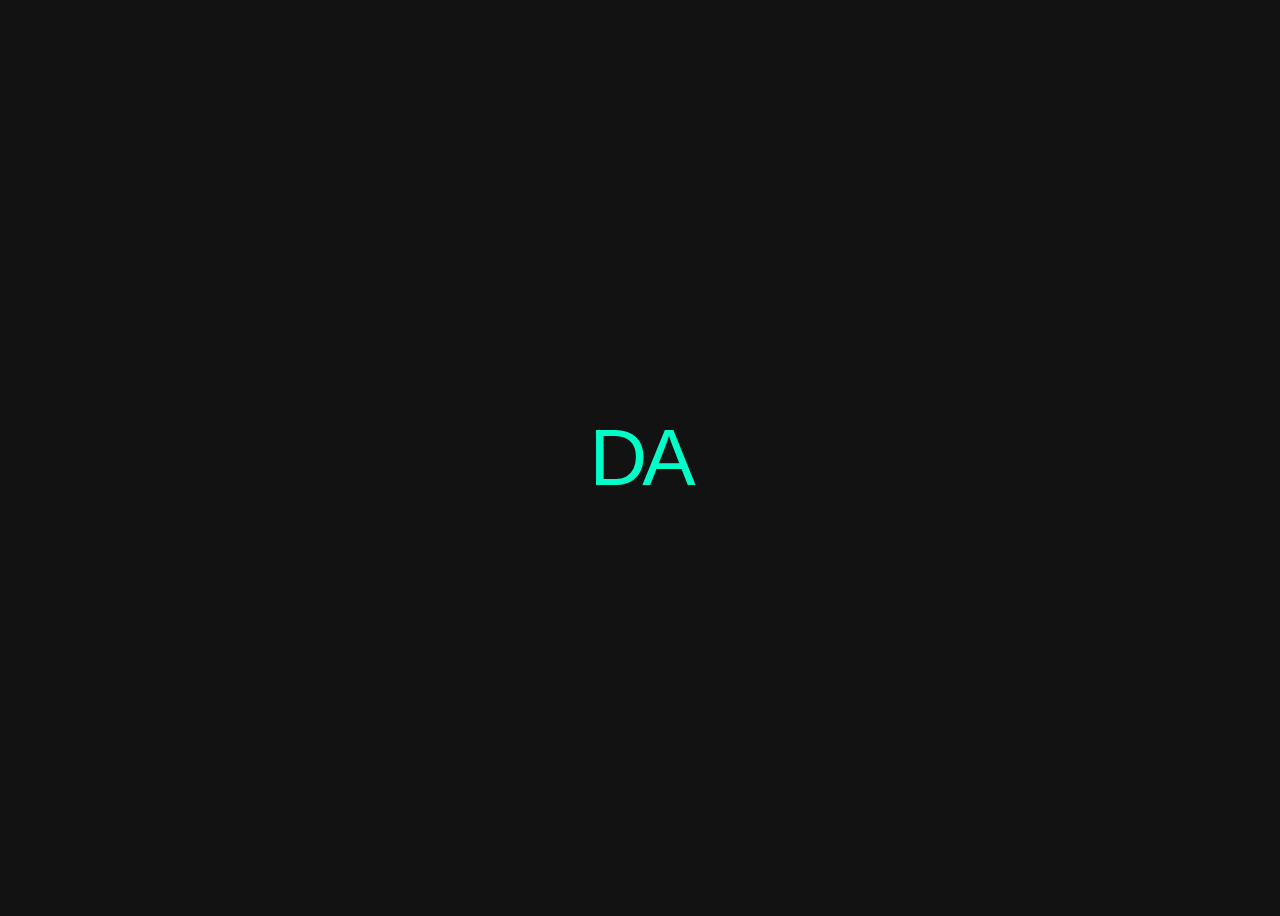
<file: logo.html>
<!DOCTYPE html>
<html lang="uz">
<head>
<meta charset="UTF-8">
<meta name="viewport" content="width=device-width, initial-scale=1.0">
<title>DA Logo</title>
<style>
  body {
    display: flex;
    justify-content: center;
    align-items: center;
    height: 100vh;
    background-color: #121212; /* Qorong‘i fon */
  }

  .logo {
    font-family: 'Arial Black', sans-serif;
    font-size: 80px;
    color: #00ffc8; /* Neon moviy-yorqin rang */
    text-transform: uppercase;
    letter-spacing: -5px;
    position: relative;
  }

  .logo::after {
    content: '';
    position: absolute;
    width: 100%;
    height: 8px;
    background: #00ffc8;
    bottom: 0;
    left: 0;
    border-radius: 4px;
    transform: scaleX(0);
    transform-origin: right;
    transition: transform 0.4s ease;
  }

  .logo:hover::after {
    transform: scaleX(1);
    transform-origin: left;
  }

  .logo span {
    display: inline-block;
    transition: transform 0.3s ease, color 0.3s ease;
  }

  .logo:hover span {
    transform: rotate(-10deg) scale(1.2);
    color: #ff00ff; /* Hover rang o‘zgarishi */
  }
</style>
</head>
<body>
  <div class="logo">
    <span>D</span><span>A</span>
  </div>
</body>
</html>
</file>
